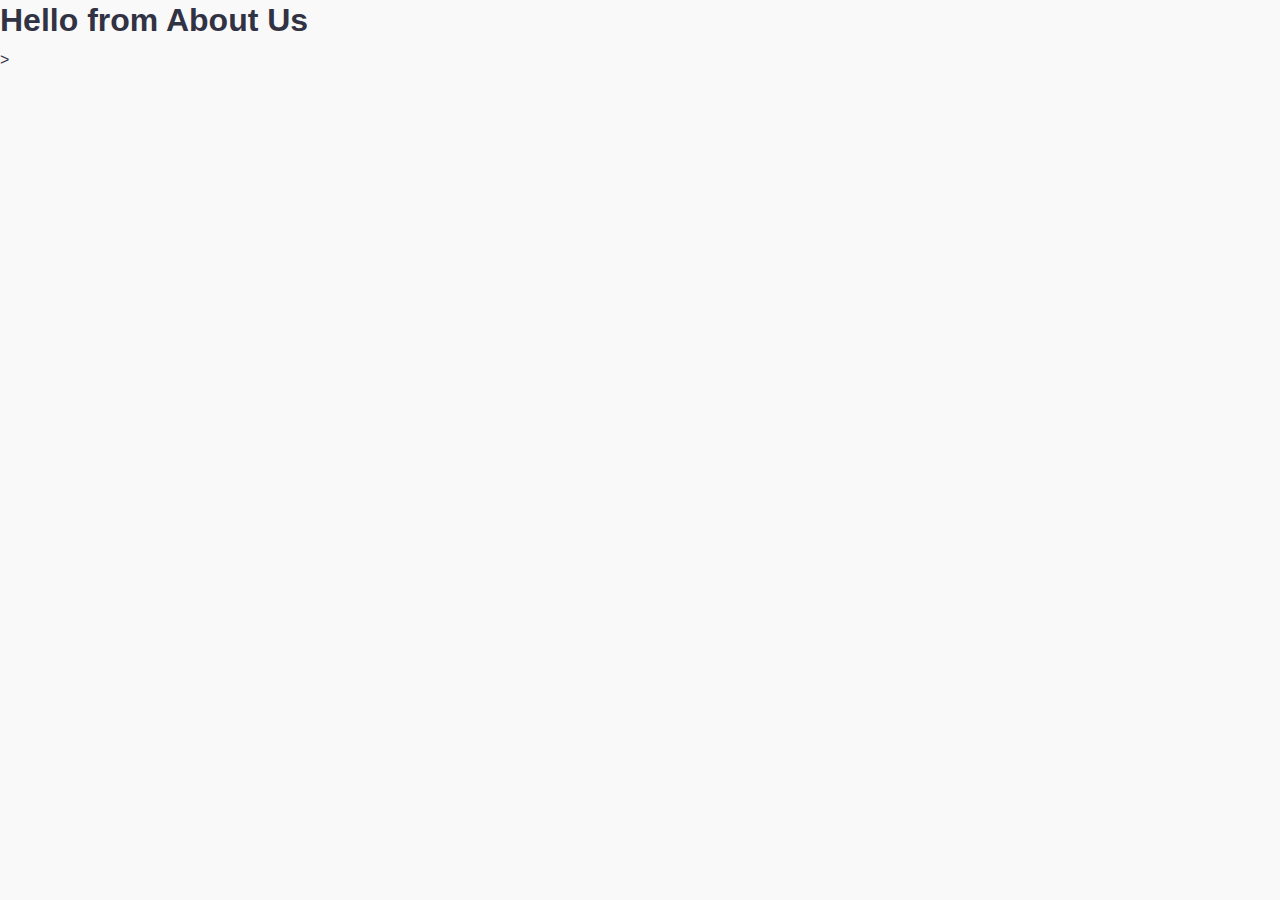
<file: about-us.html>
<!DOCTYPE html>
<html>
<head>
    <meta charset='utf-8'>
    <meta http-equiv='X-UA-Compatible' content='IE=edge'>
    <title>Page Title</title>
    <meta name='viewport' content='width=device-width, initial-scale=1'>
    <link rel='stylesheet' type='text/css' media='screen' href='./assets/css/bootstrap-reboot.css'>
</head>
<body>
    <h1>Hello from About Us</h1>>
</body>
</html>
</file>
